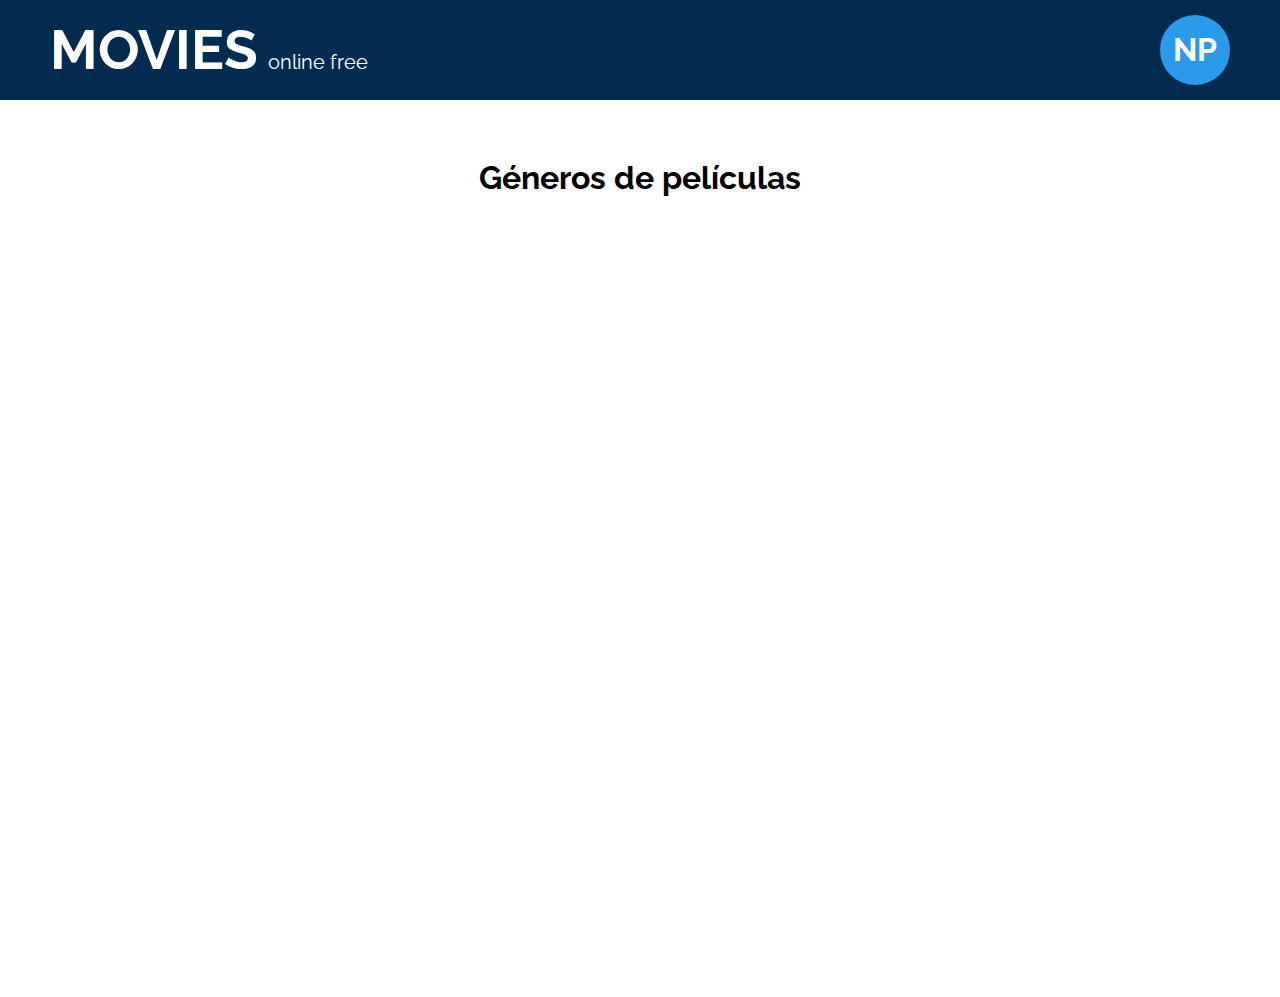
<file: interfaces/html/movieGenres.html>
<!DOCTYPE html>
<html lang="en">
<head>
    <meta charset="UTF-8">
    <meta http-equiv="X-UA-Compatible" content="IE=edge">
    <meta name="viewport" content="width=device-width, initial-scale=1.0">
    <link rel="stylesheet" href="../css/reset-style.css">
    <link rel="stylesheet" href="../css/styleHeader.css">
    <link rel="stylesheet" href="../css/styles-genresMovie.css">
    <title>Genres</title>
</head>
<body>
    
    <header class="header">

        <div class="header__container">

            <div class="header__container-title">
                <h1>MOVIES</h1>
                <h4>online free</h4>
            </div>

            <div class="header__container-infoUser">

                <div class="header__avatarCircle">
                    <h1 id="lettersAvatar">NP</h1>
                </div>

                <div class="header__infor">
                    <h2 id="namePerson">Nombre persona</h2>
                    <h4 id="userPerson">usuario persona</h4>
                </div>

            </div>

        </div>

    </header>

    <main class="main">

        <h1 class="main__subtitle">Géneros de películas</h1>

        <section class="main__cards" id="genresM">

        </section>

    </main>

    <script src="../js/genresMovie.js" type="module"></script>

</body>
</html>
</file>
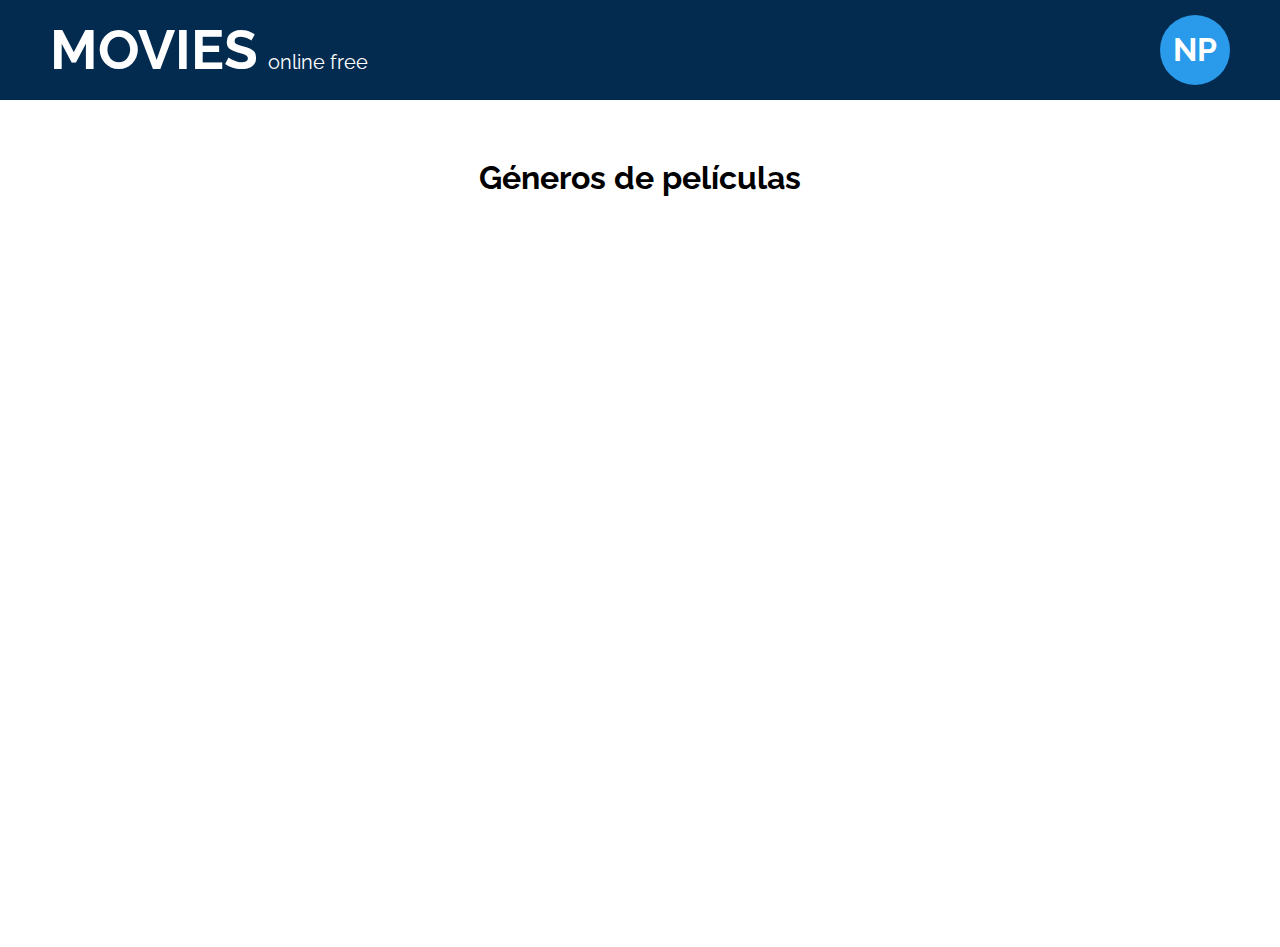
<file: interfaces/public/movieGenres.html>
<!DOCTYPE html>
<html lang="en">
<head>
    <meta charset="UTF-8">
    <meta http-equiv="X-UA-Compatible" content="IE=edge">
    <meta name="viewport" content="width=device-width, initial-scale=1.0">
    <link rel="stylesheet" href="../styles/reset-style.css">
    <link rel="stylesheet" href="../styles/styleHeader.css">
    <link rel="stylesheet" href="../styles/styles-genresMovie.css">
    <title>Genres</title>
</head>
<body>
    
    <header class="header">

        <div class="header__container">

            <div class="header__container-title">
                <h1>MOVIES</h1>
                <h4>online free</h4>
            </div>

            <div class="header__container-infoUser">

                <div class="header__avatarCircle">
                    <h1 id="lettersAvatar">NP</h1>
                </div>

                <div class="header__infor">
                    <h2 id="namePerson">Nombre persona</h2>
                    <h4 id="userPerson">usuario persona</h4>
                </div>

            </div>

        </div>

    </header>

    <main class="main">

        <h1 class="main__subtitle">Géneros de películas</h1>

        <section class="main__cards" id="genresM">

        </section>

    </main>

    <script src="../scripts/genresMovie.js" type="module"></script>

</body>
</html>
</file>
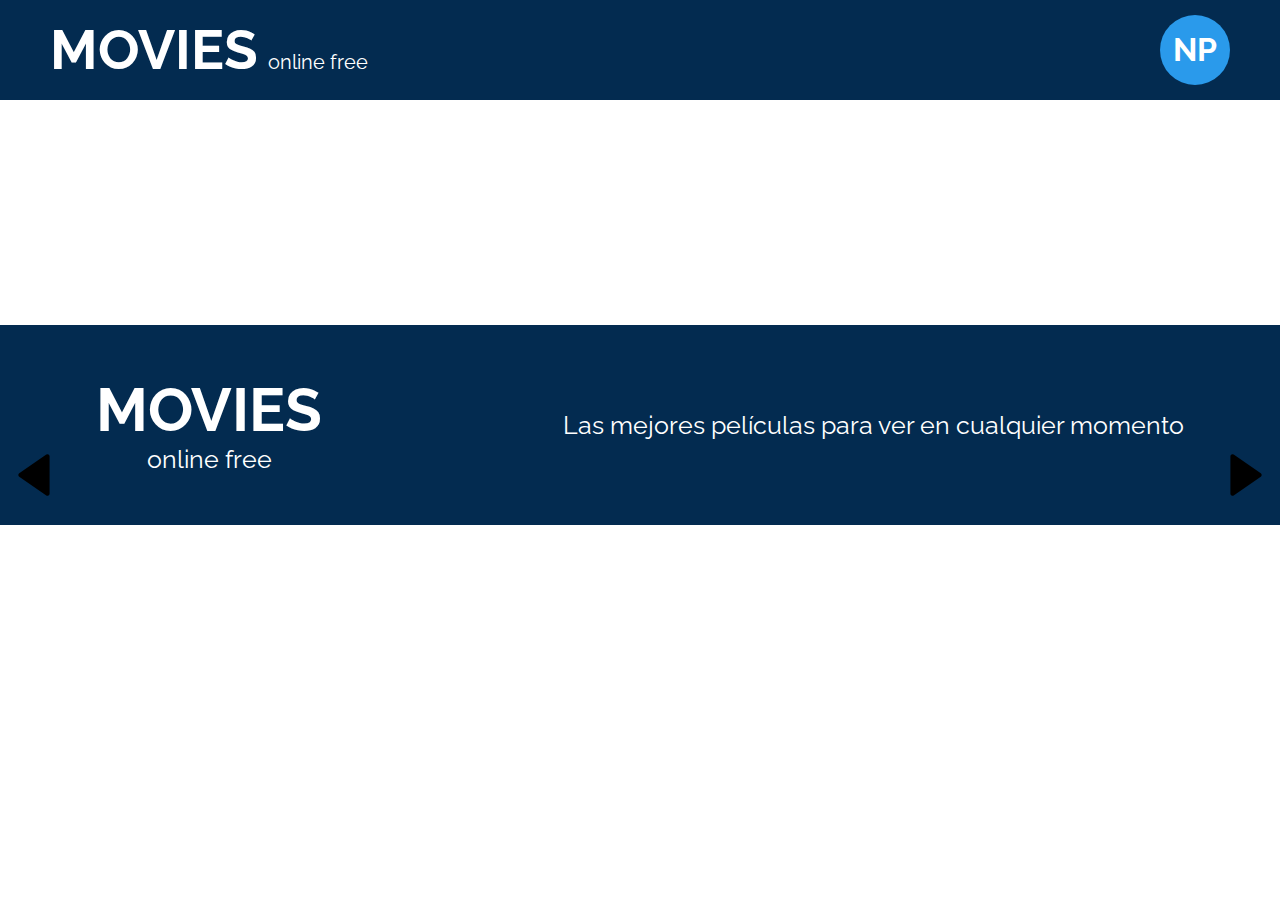
<file: interfaces/public/moviesList.html>
<!DOCTYPE html>
<html lang="en">
<head>
    <meta charset="UTF-8">
    <meta http-equiv="X-UA-Compatible" content="IE=edge">
    <meta name="viewport" content="width=device-width, initial-scale=1.0">
    <link rel="stylesheet" href="../styles/reset-style.css">
    <link rel="stylesheet" href="../styles/styleHeader.css">
    <link rel="stylesheet" href="../styles/styles-MovieList.css">
    <title>Movies</title>
</head>
<body>
    
    <header class="header">

        <div class="header__container">

            <div class="header__container-title">
                <h1>MOVIES</h1>
                <h4>online free</h4>
            </div>

            <div class="header__container-infoUser">

                <div class="header__avatarCircle">
                    <h1 id="lettersAvatar">NP</h1>
                </div>

                <div class="header__infor">
                    <h2 id="namePerson">Nombre persona</h2>
                    <h4 id="userPerson">usuario persona</h4>
                </div>

            </div>

        </div>

    </header>

    <main class="main">

        <h2 class="main__genre-title" id="genreTitle"></h2>

        <section class="main__container" id="container-movies">

            <!-- <div class="main__container-card">
                <figure class="main__container-card-picture">
                    <img class="img" src="">
                </figure>
                <div class="main__container-card-letters">
                    <h2 class="title">Nombre película</h2>
                    <h4 class="date">fecha</h4>
                </div>
            </div> -->

        </section>

        <div class="main__container-btn">

            <div class="main__btn">
                <button class="main__btn-A" id="btn-a"></button>
                <button class="main__btn-S" id="btn-s"></button>
            </div>

        </div>

    </main>

    <footer class="footer">

        <div class="footer__container">
            <div class="footer__container-title">
                <h1>MOVIES</h1>
                <h4>online free</h4>
            </div>

            <p>Las mejores películas para ver en cualquier momento</p>
        </div>

    </footer>

    <script src="../scripts/moviesList.js" type="module"></script>

</body>
</html>
</file>
<file: interfaces/css/styleHeader.css>
@import url('https://fonts.googleapis.com/css2?family=Raleway:wght@300;400;500;700;800&display=swap');

:root{
    --background-blue: rgb(3, 43, 80);
}

h1, h2, h3, h4{
    margin: 0;
}

body{
    font-family: 'Raleway', sans-serif;
}


.header{
    background-color: var(--background-blue);
    color: #fff;
    height: 100px;
    width: 100%;
}

.header__container{
    display: flex;
    justify-content: space-between;
    align-items: center;
    padding: 0 50px;
    height: inherit;
}

.header__container-title,
.header__container-infoUser{
    display: flex;
    align-items: end;
}

.header__container-infoUser{ position: relative;}

.header__container-title h1{ font-size: 55px; }

.header__container-title h4{
    font-size: 20px;
    font-weight: 400;
    padding-bottom: 8px;
    margin-left: 10px;
}

.header__avatarCircle{
    width: 70px;
    height: 70px;
    border-radius: 50%;
    background-color: #2A9AEB;
    display: flex;
    justify-content: center;
    align-items: center;
}

.header__infor{
    position: absolute;
    background-color: rgb(212, 214, 216);
    border-radius: 10px;
    width: 260px;
    padding: 10px;
    color: #000;
    left: -200px;
    top: 80px;
    opacity: 0;
    visibility: hidden;
    transition: transform .4s .1s, opacity .5s, visibility .1s;
}

.header__avatarCircle:hover + .header__infor{
    opacity: 1;
    visibility: visible;
    transform: translateY(15px);
}

.header__infor h2{
    font-size: 18px;
}

.header__infor h4{
    font-weight: 500;
    font-size: 16px;
}

@media (max-width: 1100px){

    .header__container{ padding: 0 20px; }

    .header__container-title h1{ font-size: 45px; }

    .header__container-title h4 { font-size: 15px; }

    .header__avatarCircle{ width: 55px; height: 55px;}

    .header__infor{ top: 65px;}

    .header__infor h2{ font-size: 15px;}

    .header__infor h4{ font-size: 13px;}
}

@media (max-width: 500px){

}
</file>
<file: interfaces/css/styles-genresMovie.css>
@import url('https://fonts.googleapis.com/css2?family=Raleway:wght@300;400;500;700;800&display=swap');

:root{
    --background-blue: rgb(3, 43, 80);
}

*{
    box-sizing: border-box;
}

h1, h2, h3, h4, p{
    margin: 0;
}

body{
    font-family: 'Raleway', sans-serif;
}

.main .main__subtitle{
    text-align: center;
    padding: 60px 0 30px;
}

.main .main__cards{
    width: 95%;
    margin: 0 auto;
    margin-top: 50px;
    padding: 10px;
    display: grid;
    grid-template-columns: repeat(5, 1fr);
    grid-template-rows: repeat(4, 130px);
    grid-gap: 25px;
}

.main__card , .main__card-genre, .main__card-layer {border-radius: 10px;}

.main__cards .main__card{
    width: 300px;
    display: inline-block;
    position: relative;
    cursor: pointer;
    justify-self: center;
}

.main__card-genre, 
.main__card-layer{ 
    width: 100%;
    height: 100%;
    display: flex; 
    align-items: center; 
}

.main__card .main__card-genre{
    font-size: 30px;
    font-weight: bold;
    justify-content: center;
}

.main__card .main__card-layer{
    position: absolute;
    top: 0;
    justify-content: space-between;
    --background-blue: rgba(3, 43, 80, 0.705);
    background-color: var(--background-blue);
    color: #fff;
    font-size: 30px;
    font-weight: bold;
    opacity: 0;
    visibility: hidden;
    transition: opacity .5s, visibility .1s;
}

.main__card .main__card-layer img{  width: 40px; transition: transform .4s; }

.main__card .main__card-layer p { transition: transform .4s;}

.main__cards .main__card:hover .main__card-layer{
    opacity: 1;
    visibility: visible;
}

.main__cards .main__card:hover img{ transform: translateX(60px); }

.main__cards .main__card:hover p{ transform: translateX(-50px); }

@media (max-width: 1676px){
    .main__cards .main__card{ width: 250px; }

    .main__card .main__card-layer{ font-size: 20px;}

    .main__card .main__card-genre { font-size: 25px; }

    .main__card .main__card-layer img{ width: 25px; }
}

@media (max-width: 1430px){

    .main .main__cards{
        grid-template-columns: repeat(4, 1fr);
        grid-template-rows: repeat(5, 120px);
    }
}

@media (max-width: 1110px){
    .main .main__cards{
        grid-template-columns: repeat(3, 1fr);
        grid-template-rows: repeat(7, 120px);
    }

    .main__cards .main__card{ width: 200px; }

    .main__cards .main__card:hover img{ transform: translateX(40px); }

    .main__cards .main__card:hover p{ transform: translateX(-30px); }

}

@media (max-width: 684px){
    .main .main__cards{
        grid-template-columns: repeat(2, 1fr);
        grid-template-rows: repeat(10, 120px);
    }

    .main__cards .main__card{ width: 250px; }

    .main__cards .main__card:hover img{ transform: translateX(50px); }

    .main__cards .main__card:hover p{ transform: translateX(-40px); }

}

@media (max-width: 500px){
    .main .main__cards{
        grid-template-columns: repeat(1, 1fr);
        grid-template-rows: repeat(20, 120px);
    }

    .main__cards .main__card{ width: 350px; }

    .main__card .main__card-layer{ font-size: 30px;}

    .main__card .main__card-genre { font-size: 30px; }

    .main__card .main__card-layer img{ width: 40px; }

    .main__cards .main__card:hover img{ transform: translateX(70px); }

    .main__cards .main__card:hover p{ transform: translateX(-60px); }

}
</file>
<file: interfaces/styles/styleHeader.css>
@import url('https://fonts.googleapis.com/css2?family=Raleway:wght@300;400;500;700;800&display=swap');

:root{
    --background-blue: rgb(3, 43, 80);
}

h1, h2, h3, h4{
    margin: 0;
}

body{
    font-family: 'Raleway', sans-serif;
}


.header{
    background-color: var(--background-blue);
    color: #fff;
    height: 100px;
    width: 100%;
}

.header__container{
    display: flex;
    justify-content: space-between;
    align-items: center;
    padding: 0 50px;
    height: inherit;
}

.header__container-title,
.header__container-infoUser{
    display: flex;
    align-items: end;
}

.header__container-infoUser{ position: relative;}

.header__container-title h1{ font-size: 55px; }

.header__container-title h4{
    font-size: 20px;
    font-weight: 400;
    padding-bottom: 8px;
    margin-left: 10px;
}

.header__avatarCircle{
    width: 70px;
    height: 70px;
    border-radius: 50%;
    background-color: #2A9AEB;
    display: flex;
    justify-content: center;
    align-items: center;
}

.header__infor{
    position: absolute;
    background-color: rgb(212, 214, 216);
    border-radius: 10px;
    width: 260px;
    padding: 10px;
    color: #000;
    left: -200px;
    top: 80px;
    opacity: 0;
    visibility: hidden;
    transition: transform .4s .1s, opacity .5s, visibility .1s;
    z-index: 100;
}

.header__avatarCircle:hover + .header__infor{
    opacity: 1;
    visibility: visible;
    transform: translateY(15px);
}

.header__infor h2{
    font-size: 18px;
}

.header__infor h4{
    font-weight: 500;
    font-size: 16px;
}

@media (max-width: 1100px){

    .header__container{ padding: 0 20px; }

    .header__container-title h1{ font-size: 45px; }

    .header__container-title h4 { font-size: 15px; }

    .header__avatarCircle{ width: 55px; height: 55px;}

    .header__infor{ top: 65px;}

    .header__infor h2{ font-size: 15px;}

    .header__infor h4{ font-size: 13px;}
}

@media (max-width: 500px){

}
</file>
<file: interfaces/styles/styles-genresMovie.css>
@import url('https://fonts.googleapis.com/css2?family=Raleway:wght@300;400;500;700;800&display=swap');

:root{
    --background-blue: rgb(3, 43, 80);
}

*{
    box-sizing: border-box;
}

h1, h2, h3, h4, p{
    margin: 0;
}

body{
    font-family: 'Raleway', sans-serif;
}

.main .main__subtitle{
    text-align: center;
    padding: 60px 0 30px;
}

.main .main__cards{
    width: 95%;
    margin: 0 auto;
    /* margin-top: 10px; */
    padding: 10px;
    display: grid;
    grid-template-columns: repeat(5, 1fr);
    grid-template-rows: repeat(4, 130px);
    grid-gap: 25px;
}

.main__card , .main__card-genre, .main__card-layer {border-radius: 10px;}

.main__cards .main__card{
    width: 300px;
    display: inline-block;
    position: relative;
    cursor: pointer;
    justify-self: center;
}

.main__card-genre, 
.main__card-layer{ 
    width: 100%;
    height: 100%;
    display: flex; 
    align-items: center; 
}

.main__card .main__card-genre{
    font-size: 30px;
    font-weight: bold;
    justify-content: center;
    color: #fff;
}

.main__card .main__card-layer{
    position: absolute;
    top: 0;
    justify-content: space-between;
    --background-blue: rgba(3, 43, 80, 0.705);
    background-color: var(--background-blue);
    color: #fff;
    font-size: 30px;
    font-weight: bold;
    opacity: 0;
    visibility: hidden;
    transition: opacity .5s, visibility .1s;
}

.main__card .main__card-layer img{  width: 40px; transition: transform .4s; }

.main__card .main__card-layer p { transition: transform .4s;}

.main__cards .main__card:hover .main__card-layer{
    opacity: 1;
    visibility: visible;
}

.main__cards .main__card:hover img{ transform: translateX(60px); }

.main__cards .main__card:hover p{ transform: translateX(-50px); }

@media (max-width: 1676px){
    .main__cards .main__card{ width: 250px; }

    .main__card .main__card-layer{ font-size: 20px;}

    .main__card .main__card-genre { font-size: 25px; }

    .main__card .main__card-layer img{ width: 25px; }
}

@media (max-width: 1430px){

    .main .main__cards{
        grid-template-columns: repeat(4, 1fr);
        grid-template-rows: repeat(5, 120px);
    }
}

@media (max-width: 1110px){
    .main .main__cards{
        grid-template-columns: repeat(3, 1fr);
        grid-template-rows: repeat(7, 120px);
    }

    .main__cards .main__card{ width: 200px; }

    .main__cards .main__card:hover img{ transform: translateX(40px); }

    .main__cards .main__card:hover p{ transform: translateX(-30px); }

}

@media (max-width: 684px){
    .main .main__cards{
        grid-template-columns: repeat(2, 1fr);
        grid-template-rows: repeat(10, 120px);
    }

    .main__cards .main__card{ width: 250px; }

    .main__cards .main__card:hover img{ transform: translateX(50px); }

    .main__cards .main__card:hover p{ transform: translateX(-40px); }

}

@media (max-width: 560px){
    .main .main__cards{
        grid-template-columns: repeat(1, 1fr);
        grid-template-rows: repeat(20, 120px);
    }

    .main__cards .main__card{ width: 350px; }

    .main__card .main__card-layer{ font-size: 30px;}

    .main__card .main__card-genre { font-size: 30px; }

    .main__card .main__card-layer img{ width: 40px; }

    .main__cards .main__card:hover img{ transform: translateX(70px); }

    .main__cards .main__card:hover p{ transform: translateX(-60px); }

}
</file>
<file: interfaces/styles/styles-MovieList.css>
@import url('https://fonts.googleapis.com/css2?family=Raleway:wght@300;400;500;700;800&display=swap');

:root{
    --background-blue: rgb(3, 43, 80);
}

*{
    box-sizing: border-box;
}

h1, h2, h3, h4, p, figure{
    margin: 0;
}

.main__container{
    width: 95%;
    margin: 0 auto;
    margin-top: 80px;
    padding: 10px;
    display: grid;
    grid-template-columns: repeat(5, 1fr);
    grid-template-rows: repeat(4, 1fr);
    grid-gap: 25px;
}

.main .main__genre-title{
    text-align: center;
    margin-top: 40px;
    font-size: 35px;
}

.main__container-card{
    width: 250px;
    height: 400px;
    display: flex;
    flex-direction: column;
    background-color: steelblue;
    border-radius: 15px;
    box-shadow: 2px 2px 10px rgba(0, 0, 0, 0.233);
    cursor: pointer;
    transition: box-shadow .3s ease;
    justify-self: center;
    overflow: hidden;
}

.main__container-card:hover{
    box-shadow: 2px 2px 15px rgba(0, 0, 0, 0.6);
}

.main__container-card-picture,
.main__container-card-letters{ width: 100%}

.main__container-card-picture{
    background-color: antiquewhite;
    height: 70%;
    border-top-left-radius: 10px;
    border-top-right-radius: 10px;
}

.main__container-card-picture img{ 
    width: 102%; 
    height: 102%; 
    border-top-left-radius: 10px; 
    border-top-right-radius: 10px;
    transition: height .4s ease, width .4s ease;
}

.main__container-card:hover .main__container-card-picture img{
    height: 100%;
    width: 100%;
}

.main__container-card-letters{
    background-color: #fff;
    height: 30%;
    border-bottom-left-radius: 10px;
    border-bottom-right-radius: 10px;
    padding: 10px 0 0 10px;
}

.main__container-card-letters .title{ font-size: 17px; padding: 2px 6px 0 0 ; transition: font-size .5s ease;}

.main__container-card:hover .title{ font-size: 18px }

.main__container-card-letters .date{ font-weight: 400; font-size: 18px;}

.main__container-btn{
    text-align: center;
    height: 50px;
    position: fixed;
    top: 50%;
    width: 100%;
}

.main__container-btn .main__btn{
    width: 100%;
    height: inherit;
    display: flex;
    justify-content: space-between;
    align-content: center;
    margin: 0 auto;
    padding: 0 10px;
}

.main__btn-A, .main__btn-S{
    background: none;
    border: none;
    width: 50px;
    cursor: pointer;
    background-repeat: no-repeat;
    background-size: cover;
}

.main__btn-A{ background-image: url('../img/icons/left-arraw.svg'); }
.main__btn-S{ background-image: url('../img/icons/right-arraw.svg'); }



.footer, .footer__container{ display: flex; align-items: center; }

.footer{
    width: 100%;
    height: 200px;
    background-color: var(--background-blue);
    color: #fff;
    margin-top: 50px;
}

.footer__container{
    width: 85%;
    margin: 0 auto;
    justify-content: space-between;
}

.footer__container-title{ text-align: center; }

.footer__container-title h1{ font-size: 60px;}
.footer__container-title h4{ font-size: 25px; font-weight: 400; }

.footer__container p{ font-size: 25px; }

@media (max-width: 1565px){
    .main__container .main__container-card{ width: 190px; height: 320px;}

    .main__container-card-letters .title{font-size: 13px;}

    .main__container-card:hover .title{ font-size: 14px }

    .main__container-card-letters .date{ font-size: 12px;}
}

@media (max-width: 1230px){
    .main .main__container{
        grid-template-columns: repeat(4, 1fr);
        grid-template-rows: repeat(5, 1fr);
    }
}

@media (max-width: 1000px){

    .main .main__container{
        grid-template-columns: repeat(3, 1fr);
        grid-template-rows: repeat(7, 1fr);
    }

    .footer__container-title h1{ font-size: 60px;}
    
    .footer__container-title h4{ font-size: 25px;}

    .footer__container p{ font-size: 15px; margin-left: 30px;}
}

@media (max-width: 868px){

    .main .main__container{
        grid-template-columns: repeat(2, 1fr);
        grid-template-rows: repeat(10, 1fr);
    }

    .main__container .main__container-card{ width: 220px; }
}

@media (max-width: 600px){
    
    .main .main__container{
        grid-template-columns: repeat(1, 1fr);
        grid-template-rows: repeat(20, 1fr);
    }

    .main__container-card-picture{ height: 62%;}

    .main__container-card-letters{ height: 38%;}


    .footer__container-title h1{ font-size: 30px;}
    
    .footer__container-title h4{ font-size: 15px;}
}
</file>
